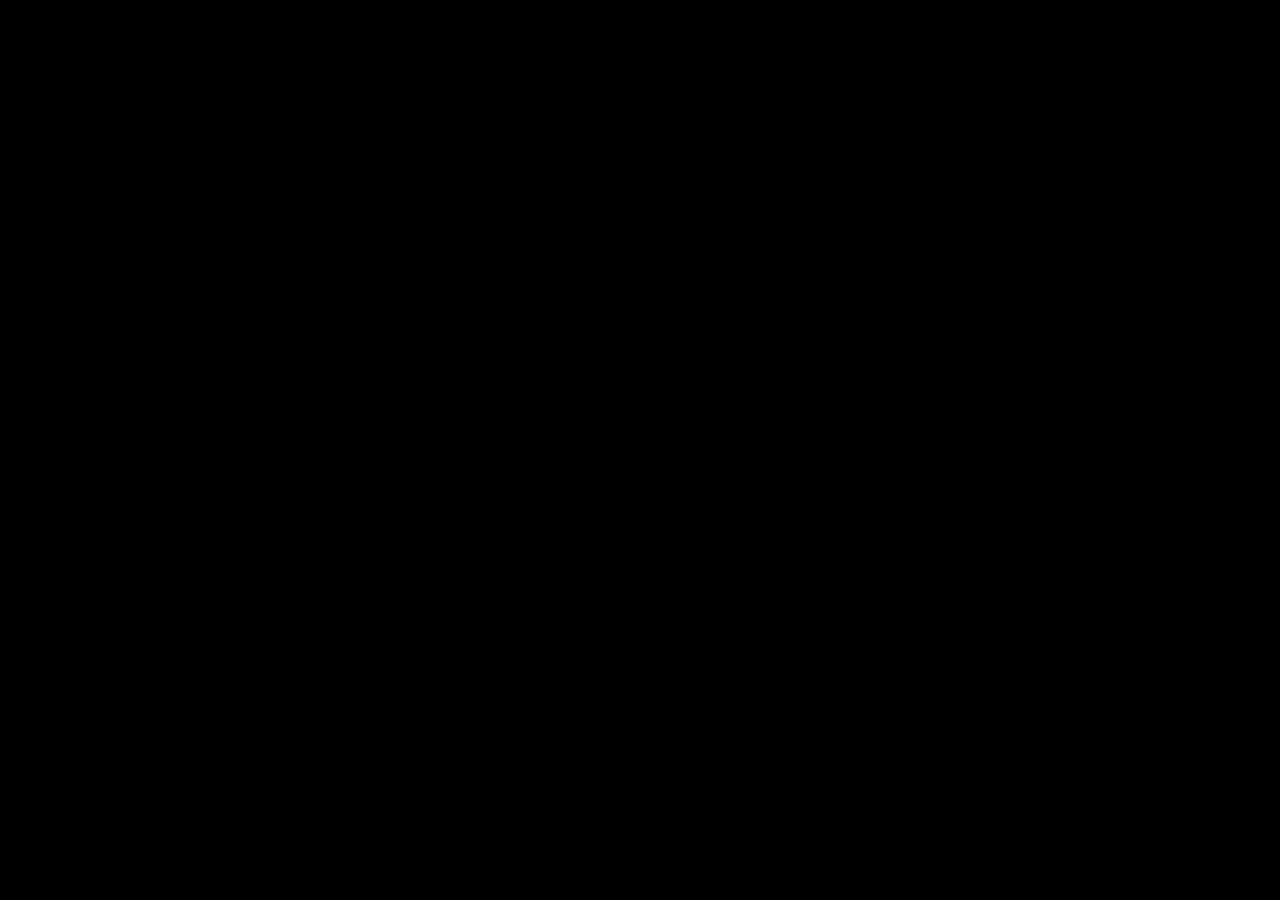
<file: index.html>
<!DOCTYPE html>
<html lang="en">
<head>
    <meta charset="UTF-8">
    <meta http-equiv="X-UA-Compatible" content="IE=edge">
    <meta name="viewport" content="width=device-width, initial-scale=1.0">
    <title>GYM-PRO</title>
    <link rel="stylesheet" href="style.css">
    <link rel="stylesheet" href="css/">
    <link rel="stylesheet" type="text/css" href="css\bootstrap.min.css">
    <link rel="stylesheet" href="https://file.myfontastic.com/FkmWtRYFe2i3qsnrRKU3qJ/icons.css" rel="hoja de estilo">">
    <style>
        body {
         background: black  ;
}
    </style>
</head >
<body >
    <header class="main-header ">
        <div class=""> 
              <div class="logo-container column column--50">
                    <div id="clipped-title1">
                      <h1 style="text-align:center; margin: 20px;" class="icon-barbell">BIENVENIDO A GYM-PRO </h1>
                    </div>
                               
              </div>
        </div>
       
    </header> 
    <p style="margin-left:1750px;"><a href="seleccion.html"><button class="btn btn-primary">Iniciar sesion</button> </a> </p></a>   
    
</body>
</html>
</file>
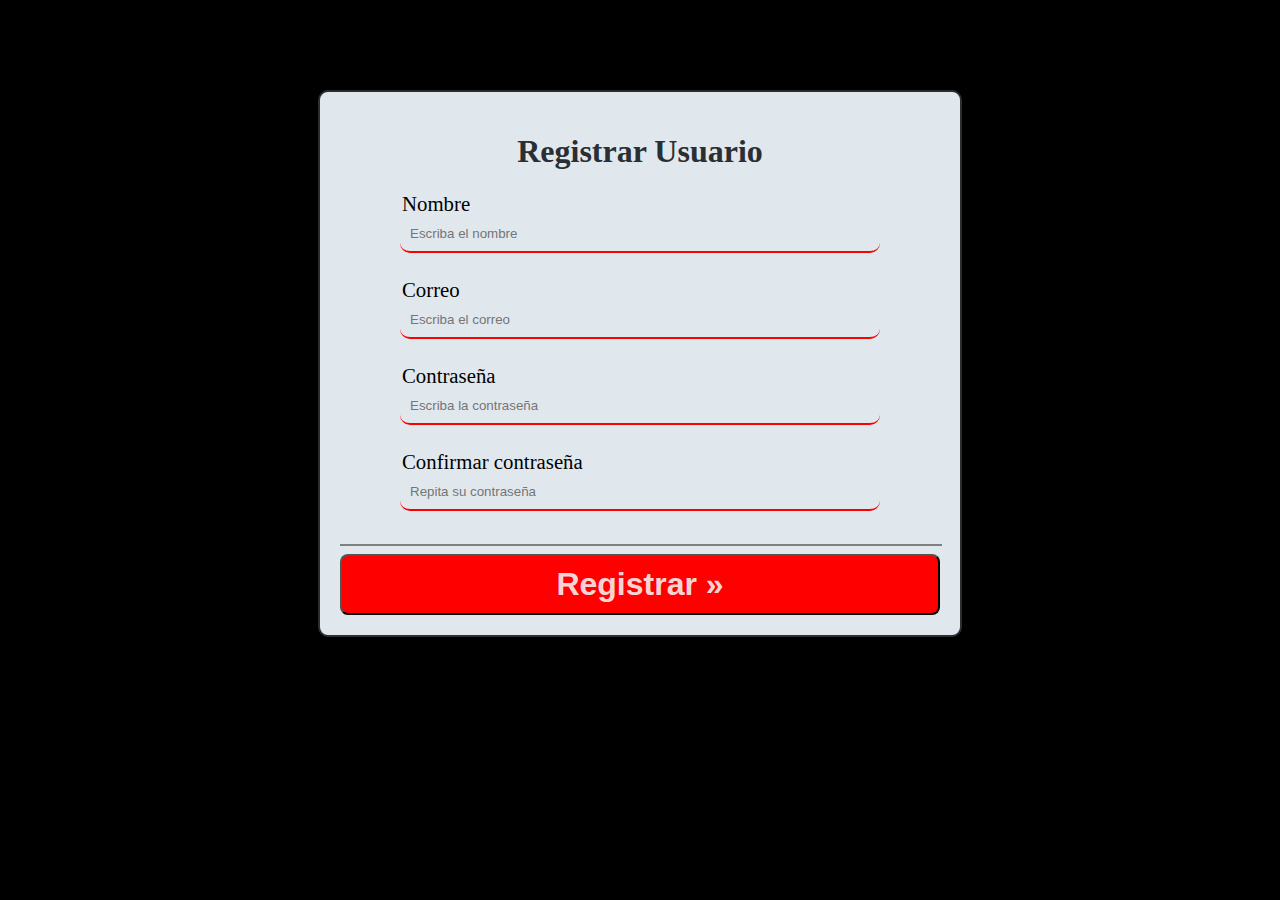
<file: crear_usuario.html>
<!DOCTYPE html>
<html lang="en">
<head>
    <meta charset="UTF-8">
    <meta http-equiv="X-UA-Compatible" content="IE=edge">
    <meta name="viewport" content="width=device-width, initial-scale=1.0">
    <title>crear usuario</title>
    <style>
        :root {
            --main-primary: black;
           --main-black: #000;
           --main-dark: #292F33;
           --main-gray: rgb(57, 61, 65);
           --main-light-gray: #E1E8ED;
           --main-light-blue: red;
           --main-blue: red;
           --main-light: rgba(247, 242, 242, 0.897);
           --main-orange: gray;
       }

        body{
            background: var(--main-primary);
            margin: 0;
        }

        .container{
            width: 100%;
            display: flex;
            justify-content: center;
        }
       
       .title-form{
           text-align: center;
           color: var(--main-dark);
       }

       .card {
           width: 600px;
           padding: 20px;
           background-color: var(--main-light-gray);
           border: 2px solid var(--main-dark);
           border-radius: 10px;
           box-shadow: 0 4px 8px 0 rgba(0, 0, 0, 0.2), 0 6px 20px 0 rgba(0, 0, 0, 0.19);
       }
       
       .form-register{
           display: flex;
           flex-direction: column;
           margin-top: 10vh;
       }
       
       .form-group{
           align-self: center;			
           width: 80%;
       }
       
       .input {
           width: 100%;
           padding: 10px;
           margin-bottom: 25px;
           background-color: transparent;
           border: none;
           border-bottom: 2px solid var(--main-light-blue);
           border-radius: 10px;
           box-sizing: border-box;
           outline: none;
             transition: border-bottom 0.2s;
       }

       .input:focus {
           border-bottom: 4px solid var(--main-orange);
       }
       
       .label{
           padding-left: 2px;
           font-size: 1.3em;
       }

       .btn{
           padding: 10px;
           border-radius: 8px;
           cursor: pointer;
           font-size: 2em;
           font-weight: bolder;
           color:var(--main-light);
           background-color: var(--main-light-blue);
           transition: background-color 0.4s,color 0.4s;
       }

       .btn:hover{
         background-color: var(--main-orange);
         color: var(--main-light-blue);
       }

       .line{
           width: 100%;
           border: 1px solid gray;
       }
     
@media(max-width:864px){
 .card{
   width: 400px;
 }
}

@media(max-width:524px){
 .card{
   width: 300px;
 }
 .form-register{
           margin-top: 5vh;
       }
}



   </style>
</head>
<body>
    <div class="container">
		
        <form class="card form form-register">
            <h1 class="title-form">Registrar Usuario</h1>
            
            <div class="form-group">
            	<label for="name" class="label label-name">Nombre</label>
            	<input class="input input-name" id="name" type="text" name="name" placeholder="Escriba el nombre" required>
            </div>

            <div class="form-group">
            	<label for="email" class="label label-email">Correo</label>
            	<input class="input input-email" id="email" type="email" name="email" placeholder="Escriba el correo" required>
            </div>
            

            <div class="form-group">
            	<label for="password" class="label label-password">Contraseña</label>
            	<input class="input input-password" id="password" type="password" name="password" placeholder="Escriba la contraseña" required>
            </div>
            

            <div class="form-group">
            	<label for="confirmPassword" class="label label-confirm-password">Confirmar contraseña</label>
            <input class="input input-confirm-assword" id="confirmPassword" type="password" name="confirmPassword" placeholder="Repita su contraseña" required>
            </div>

			<hr class="line"/>
            <input class="btn btn-submit" type="submit" value="Registrar &raquo">
        </form>
	</div>

</body>
</html>
</file>
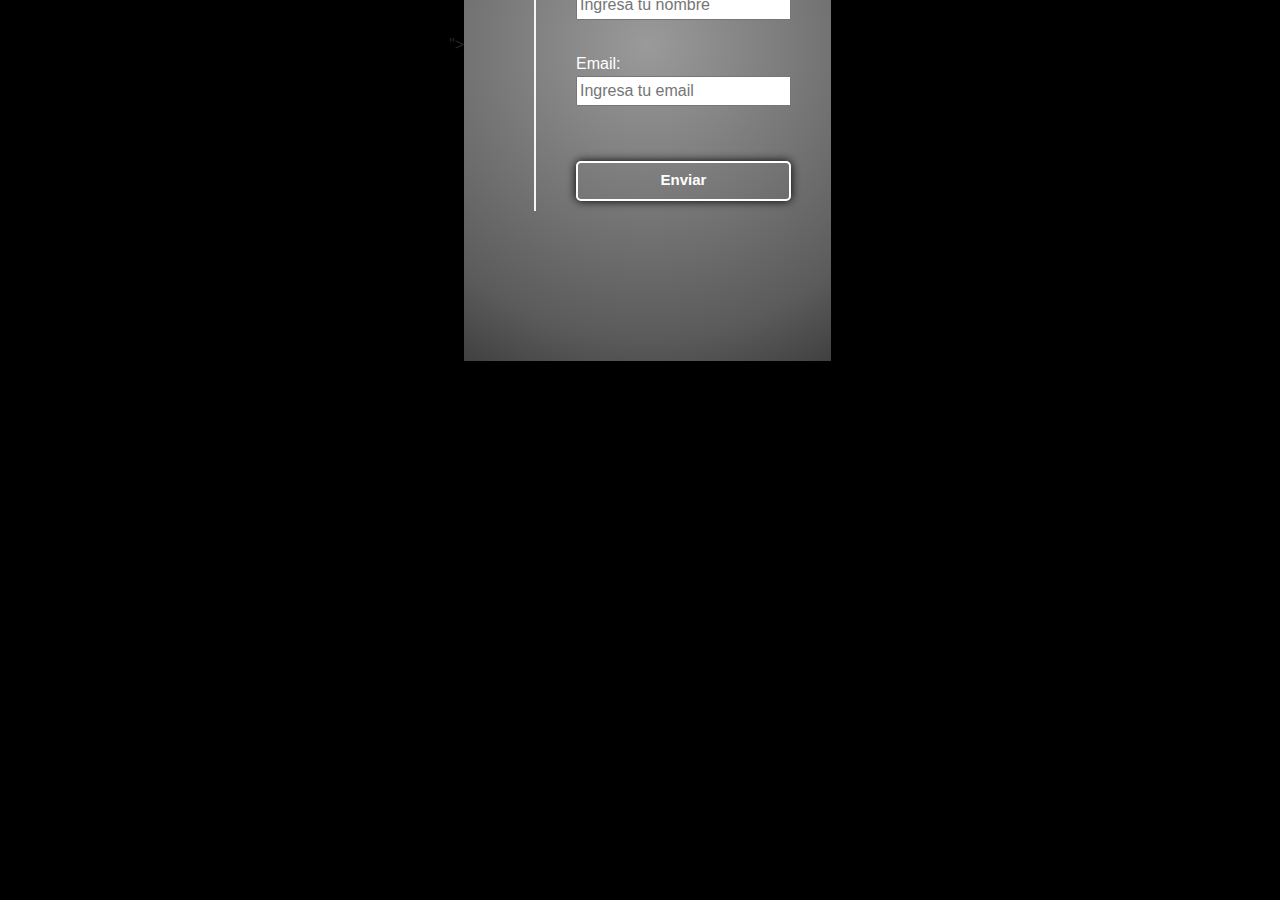
<file: inicio.html>
<!DOCTYPE html>
<html lang="en">
<head>
    <meta charset="UTF-8">
    <meta http-equiv="X-UA-Compatible" content="IE=edge">
    <meta name="viewport" content="width=device-width, initial-scale=1.0">
    <title>GYM-PRO</title>
    <link rel="stylesheet" href="style.css">
    <link rel="stylesheet" href="css/">
    <link rel="stylesheet" type="text/css" href="css\bootstrap.min.css">
    <link rel="stylesheet" href="https://file.myfontastic.com/FkmWtRYFe2i3qsnrRKU3qJ/icons.css" rel="hoja de estilo">">
    <link rel="stylesheet" href="JAVA/js.js">
    <style>
        body {
         background: black  ;
        }</style>
</head>  
<body>
  <section id="hero">
    <i class="far fa-address-card"></i>
    <div class="form-cont">

    <h2>Formulario</h2>
    <form id="form" action="https://www.freecodecamp.com/email-submit"> <br>

      <label for="name">Nombre: <br>
      <input name="name" id="name" type="text" placeholder="Ingresa tu nombre" required> 
      </label>
      <br><br>
      <label for="email">Email: <br>
      <input name="email" id="email" type="email"       
      placeholder="Ingresa tu email"
      required/>
      </label>
      <br> <br> 
      <input id="submit" type="submit" value="Enviar" class="btn" />
    </form>
  </div>
  </section>

</body>

</html>
</file>
<file: style.css>
/*logo*/
.logo{
    font-size: 3em;
    padding: 0.8px;
    font-family: 'Praise', cursive;
    font-weight: 2000; 
}
#clipped-title1 {
    background: blue no-repeat center center;
    background-size: cover;
    -webkit-text-fill-color: transparent;
    -webkit-background-clip: text;
    -webkit-transition: all 2s cubic-bezier(0.42,0,0.58,1);
    -moz-transition: all 2s cubic-bezier(0.42,0,0.58,1);
    -o-transition: all 2s cubic-bezier(0.42,0,0.58,1);
    transition: all 2s cubic-bezier(0.42,0,0.58,1);
}
#clipped-title1:hover {
    background: red no-repeat center center;
    background-size: cover;
    color: #fff;
    -webkit-text-fill-color: transparent;
    -webkit-background-clip: text;
    cursor: pointer;
}
.img_log{
	margin-top: -150px;
    position: relative;
    z-index: -500;
}
.img_log:before{
    content:'';
    position: absolute;
    width: 100%;
    height: 100%;
    background: rgba(0,0,0,0.90);
    z-index: 1000;
    top: 0;
}
.img_log{
     width: 100%;
     height: 150px;
     object-fit: cover;
}
/*carta*/
  
  .contenedo {
    position: relative;
    float: left;
    background: gray;
    border: solid 1px black;
    width: 400px;
    height: 400px;
    margin: 50px auto;
    display: flex;
    justify-content: center;
    align-items: center;
    overflow: hidden;
    padding: 45px;
  }
  
  .visible {
    font-size: 3em;
  }
  .invisible{
    position:absolute;
    color: white;
  }
  #uno{
    opacity:0;
    top: 100px;
    color: black;
  }
  #dos{
    opacity:0;
    top: 300px;
    color: black;
  }
  #tres{
    top: 350px;
    opacity:0;
    text-align: center;
    padding: 0 20px 0 20px;
  }
  * {
    box-sizing: border-box;
  }
  @import url('https://fonts.googleapis.com/css?family=DM+Sans:500,700&display=swap');

* {
  box-sizing: border-box;
}

body {
  text-align: center;
  display: flex;
  height: 10vh;
  width: 100%;
  justify-content: center;
  align-items: center;
  padding: 0 20px;
  background-image: url("https://www.toptal.com/designers/subtlepatterns/patterns/debut_light.png");
}

.nav {
  display: inline-flex;
  position: relative;
  overflow: hidden;
  max-width: 100%;
  background-color: #fff;
  padding: 0 20px;
  border-radius: 40px;
  box-shadow: 0 10px 40px rgba(159, 162, 177, .8);
}

.nav-item {
  color: #83818c;
  padding: 20px;
  text-decoration: none;
  transition: .3s;
  margin: 0 6px;
  z-index: 1;
  font-family: 'DM Sans', sans-serif;
  font-weight: 500;
  position: relative;
  
  &:before {
    content: "";
    position: absolute;
    bottom: -6px;
    left: 0;
    width: 100%;
    height: 5px;
    background-color: #dfe2ea;
    border-radius: 8px 8px 0 0;
    opacity: 0;
    transition: .3s;
  }
}

.nav-item:not(.is-active):hover:before {
  opacity: 1;
  bottom: 0;
}


.nav-item:not(.is-active):hover { color: #333; }

.nav-indicator {
  position: absolute;
  left: 0;
  bottom: 0;
  height: 4px;
  transition: .4s;
  height: 5px;
  z-index: 1;
  border-radius: 8px 8px 0 0;
}

@media (max-width: 580px) {
  .nav { overflow: auto; }
}
#hero {
  display: flex;
  padding: 150px 30px;
  background: rgb(154,154,154);
  background: radial-gradient(circle, rgba(154,154,154,1) 0%, rgba(91,91,91,1) 80%, rgba(64,64,64,1) 100%);    justify-content: center;
}

.fa-address-card {
  color: white;
  font-size: 300px;
  margin-right: 20px;
  text-shadow: 0 0 10px black;
  border-right: 2px solid whitesmoke;
  padding-right: 40px;
}

.form-cont {
  color: white;
  padding: 10px;
  margin-left: 10px;
}

.form-cont h2 {
  text-shadow: 0 0 10px black;
  font-size: 35px;
  margin-bottom: 10px;
}

.form-cont #submit {
  height: 40px;
  width: 100%;
  background-color: transparent;
  border-radius: 5px;
  border: 2px solid white;
  box-shadow: 0 0 10px black;
  margin-top: 23px;
  color: white;
  font-weight: 900;
  font-size: 15px;
}
</file>
